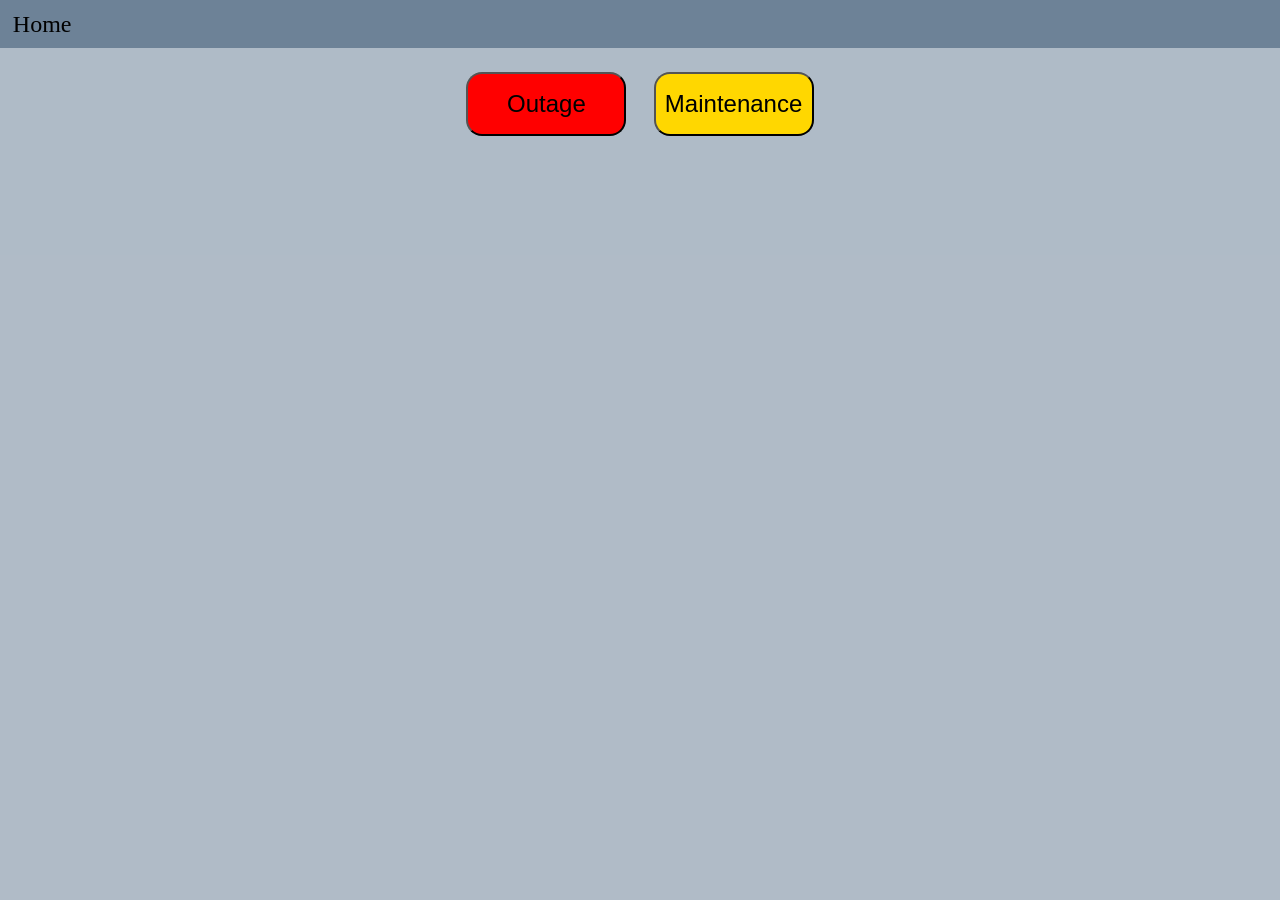
<file: index.html>
<!DOCTYPE html>
<html lang="en">

<head>
    <meta charset="UTF-8">
    <meta http-equiv="X-UA-Compatible" content="IE=edge">
    <meta name="viewport" content="width=device-width, initial-scale=1.0">
    <title>Admin panel</title>
    <link rel="stylesheet" href="admin-panel.css">
    <script src="admin-panel.js" defer></script>
</head>

<body>
    <header>
        <div>Home</div>
        <div class="profile"></div>
    </header>
    <main>
        <!-- <select name="downtime-type" id="downtimeType">
            <option value="maintenance">maintenance</option>
            <option value="outage">outage</option>
        </select> -->
        <section class="btn-container">
            <button id="outageBtn">Outage</button>
            <button id="maintenanceBtn">Maintenance</button>
        </section>
        <section class="main-section">
            <div id="outageWrapper">
                <h2>Maintenance</h2>
                <div class="inner-container">
                    <div>
                        <label for="msg">Message: </label>
                        <select name="downtime-message" id="msg">
                            <option value="update">Server update</option>
                            <option value="capacity check">Server capacity check</option>
                            <option value="defenses check">Server defenses check</option>
                        </select>
                    </div>
                    <div>
                        <button class="btn" id="addOutageEmailBtn">Add email</button>
                    </div>
                    <div id="outageEmails"></div>
                    <div id="emailPanel">
                        <div>
                            <label for="date">Date: </label>
                            <input type="date" id="date">
                        </div>
                        <div>
                            <label for="emailType">Email type: </label>
                            <select name="emailType" id="emailType">
                                <option value="initial">Initial</option>
                                <option value="middle">Middle</option>
                                <option value="last">Last</option>
                            </select>
                        </div>
                        <div class="centered">
                            <button class="btn" id="createOutageEmailBtn">Create</button>
                        </div>
                    </div>
                    <button class="finish">Finish</button>
                </div>
            </div>
            <div id="maintenanceWrapper">
                <h2>Outage</h2>
                <div class="inner-container">
                    <div>
                        <label for="msg">Message: </label>
                        <textarea name="freeMsg" id="freeMsg" cols="30" rows="3"></textarea>
                    </div>
                    <div>
                        <button class="btn" id="addMaintenanceEmailBtn">Add email</button>
                    </div>
                    <div id="maintenanceEmails"></div>
                    <div id="maintenanceEmailPanel">
                        <div>
                            <label for="date">Date: </label>
                            <input type="date" id="date">
                        </div>
                        <div>
                            <label for="emailType">Email type: </label>
                            <select name="emailType" id="emailType">
                                <option value="initial">Initial</option>
                                <option value="middle">Middle</option>
                                <option value="last">Last</option>
                            </select>
                        </div>
                        <div class="centered">
                            <button class="btn" id="createMaintenanceEmailBtn">Create</button>
                        </div>
                    </div>
                    <button class="finish">Finish</button>
                </div>
            </div>
        </section>
    </main>
</body>

</html>
</file>
<file: admin-panel.css>
* {
    margin: 0;
    padding: 0;
    outline: none;
    user-select: none;
}

header {
    background-color: rgba(76, 102, 128, 0.815);
    height: 3rem;
    width: 98vw;
    display: flex;
    justify-content: space-between;
    align-items: center;
    padding: 0 1vw;
}

header div {
    font-size: 1.5rem;
}

.profile {
    border-radius: 2rem;
    background-image: url('https://i.pinimg.com/originals/04/bb/21/04bb2164bbfa3684118a442c17d086bf.jpg');
    height: 2.3rem;
    width: 2.3rem;
    background-position: center;
    background-size: cover;
}

main {
    padding: 1rem;
    background-color: rgba(76, 102, 128, 0.445);
    height: calc(100vh - 5rem);
    background-position: center;
    background-size: cover;
    position: relative;
}

.inner-container {
    margin: 1rem 0;
    display: flex;
    flex-direction: column;
    align-items: center;
}

.inner-container div {
    margin: 1rem 0;
}

.btn {
    height: 2rem;
    width: 5rem;
    border-radius: 0.5rem;
}

.finish {
    height: 3rem;
    width: 7rem;
    font-size: 1.5rem;
    border-radius: 0.5rem;
    background-color: red;
    font-weight: bold;
    position: absolute;
    bottom: 1rem;
}

#maintenanceWrapper, #outageWrapper {
    display: none;
    width: 60%;
    flex-direction: column;
    align-items: center;
}

.btn-container {
    width: 30%;
    height: 5rem;
    margin: 0 auto;
    display: flex;
    align-items: center;
    justify-content: space-around;
}



#emailPanel, #maintenanceEmailPanel {
    flex-direction: column;
    margin: 0;
    display: none;
}

.centered {
    display: flex;
    justify-content: center;
}

#outageBtn, #maintenanceBtn {
    height: 4rem;
    width: 10rem;
    border-radius: 1rem;
    font-size: 1.5rem;
}

#maintenanceBtn {
    background-color: gold;
}

#outageBtn {
    background-color: red;
}

.main-section {
    display: flex;
    justify-content: center;
    align-items: center;
    padding-top: 1rem;
}

#outageEmails span, #maintenanceEmails span {
    margin: 0 0.5rem;
}
</file>
